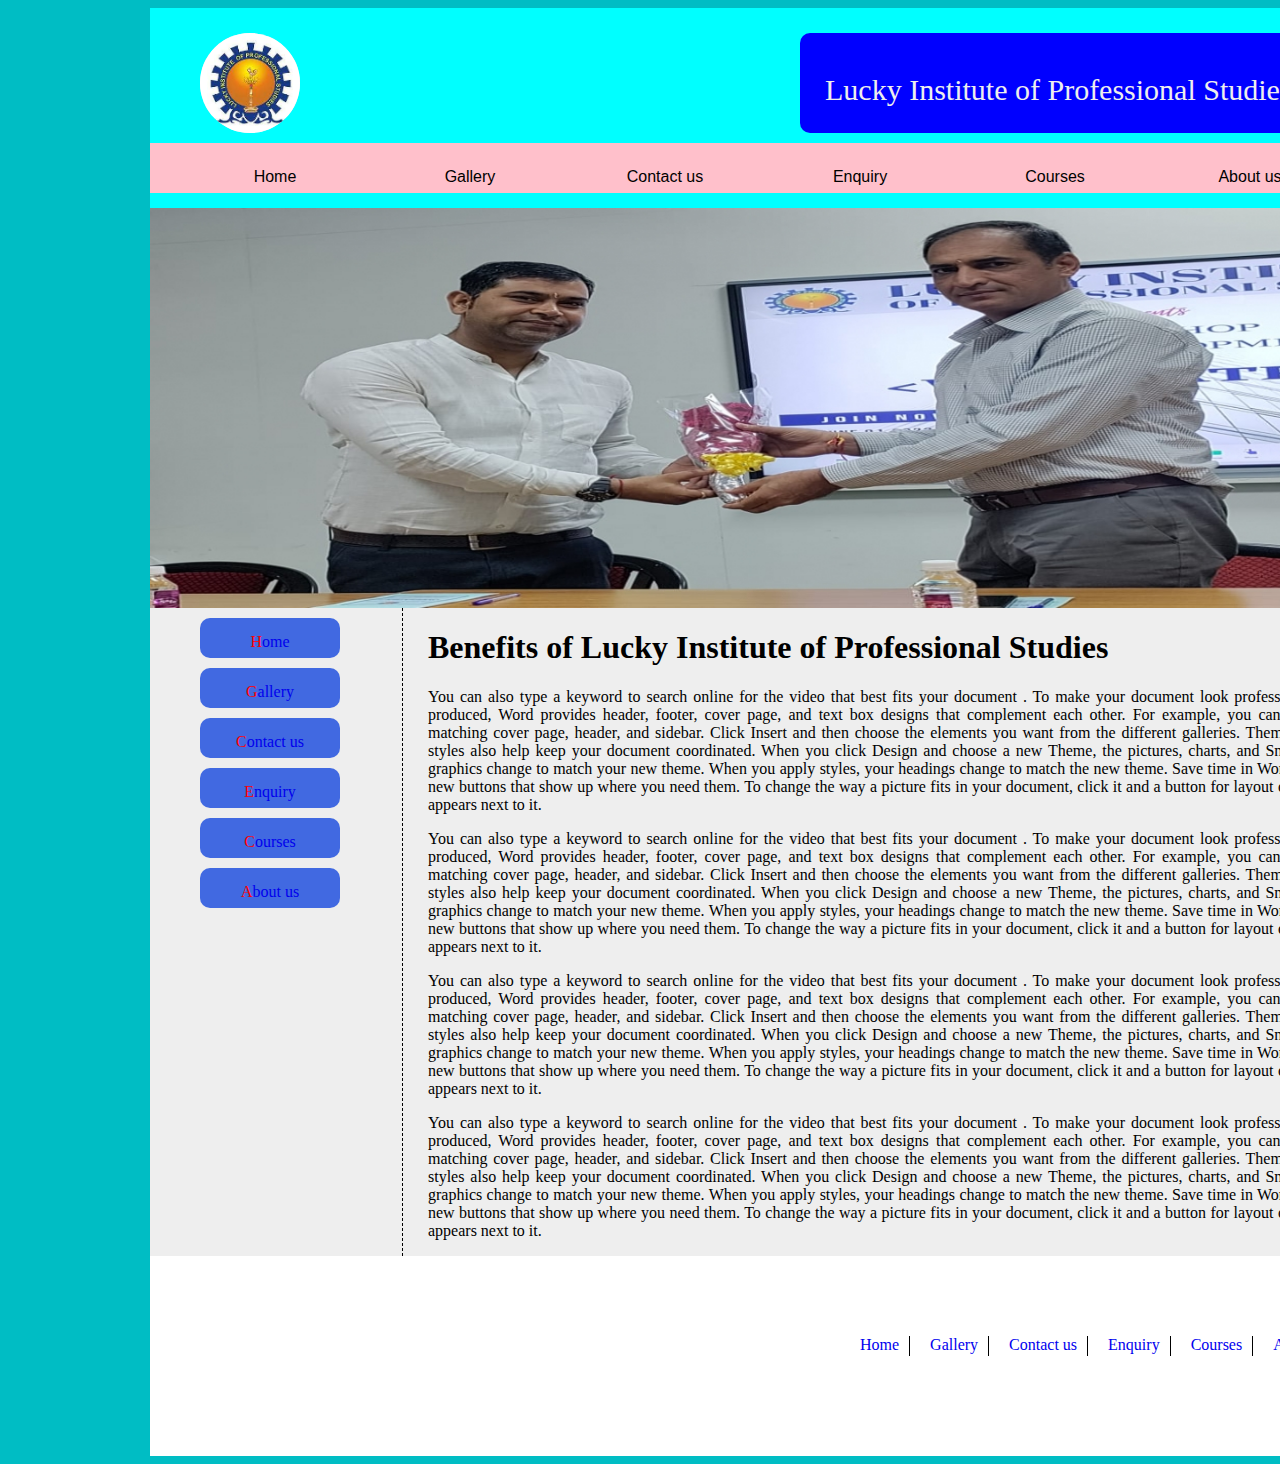
<file: index.html>
<html>
    <head>
        <title>Home</title>
        <link href="style.css" rel="stylesheet">
    </head>
    <body>
        <div class="outer">
            <div class="header">
                <div class="lefth">
                    <img src="images/lips logo.jpeg" style="border-radius: 50%
                    ;" height="100"width="100"alt="LIPS LOGO" title="LOGO">
                    

                </div>
                <div class="righth">
                    Lucky Institute of Professional Studies
                        
                </div>
                <div class="menubar">
                    <a href="index.html"> <div class="menu" >Home</div></a>
                    <a href="Gallery.html"><div class="menu">Gallery</div></a>
                    <a href="contactus.html"><div class="menu">Contact us</div></a>
                    <a href="enquiry.html"><div class="menu">Enquiry</div></a>
                    <a href="courses.html"><div class="menu">Courses</div></a>
                    <a href="aboutus.html"><div class="menu">About us</div></a>

                </div>
            </div>
            <div class="slider">

             <img src="images/web matrix.jpg" height="400" width="1200" alt="picture" title="picture">
            
            </div>
             <div class="main">
                 <div class="mleft"> 
                    <a href="index.html"><div class="lmenu"><red>H</red>ome</div></a>
                    <a href="Gallery.html"><div class="lmenu"><red>G</red>allery</div></a>
                    <a href="contactus.html"><div class="lmenu"><red>C</red>ontact us</div></a>
                    <a href="enquiry.html"><div class="lmenu"><red>E</red>nquiry</div></a>
                    <a href="courses.html"><div class="lmenu"><red>C</red>ourses</div></a>
                    <a href="aboutus.html"><div class="lmenu"><red>A</red>bout us</div></a>
                 </div>
                 <div class="mright">
                    <h1>Benefits of Lucky Institute of Professional Studies</h1>
                    
                    <p>You can also type a keyword to search online for the video that best fits your document . To make your document look professionally produced, Word provides header, footer, cover page, and text box designs that complement each other. For example, you can add a matching cover page, header, and sidebar. Click Insert and then choose the elements you want from the different galleries. Themes and styles also help keep your document coordinated. When you click Design and choose a new Theme, the pictures, charts, and SmartArt graphics change to match your new theme. When you apply styles, your headings change to match the new theme. Save time in Word with new buttons that show up where you need them. To change the way a picture fits in your document, click it and a button for layout options appears next to it.</p>
                    <p>You can also type a keyword to search online for the video that best fits your document . To make your document look professionally produced, Word provides header, footer, cover page, and text box designs that complement each other. For example, you can add a matching cover page, header, and sidebar. Click Insert and then choose the elements you want from the different galleries. Themes and styles also help keep your document coordinated. When you click Design and choose a new Theme, the pictures, charts, and SmartArt graphics change to match your new theme. When you apply styles, your headings change to match the new theme. Save time in Word with new buttons that show up where you need them. To change the way a picture fits in your document, click it and a button for layout options appears next to it.</p>
                    <p>You can also type a keyword to search online for the video that best fits your document . To make your document look professionally produced, Word provides header, footer, cover page, and text box designs that complement each other. For example, you can add a matching cover page, header, and sidebar. Click Insert and then choose the elements you want from the different galleries. Themes and styles also help keep your document coordinated. When you click Design and choose a new Theme, the pictures, charts, and SmartArt graphics change to match your new theme. When you apply styles, your headings change to match the new theme. Save time in Word with new buttons that show up where you need them. To change the way a picture fits in your document, click it and a button for layout options appears next to it.</p>
                    <p>You can also type a keyword to search online for the video that best fits your document . To make your document look professionally produced, Word provides header, footer, cover page, and text box designs that complement each other. For example, you can add a matching cover page, header, and sidebar. Click Insert and then choose the elements you want from the different galleries. Themes and styles also help keep your document coordinated. When you click Design and choose a new Theme, the pictures, charts, and SmartArt graphics change to match your new theme. When you apply styles, your headings change to match the new theme. Save time in Word with new buttons that show up where you need them. To change the way a picture fits in your document, click it and a button for layout options appears next to it.</p>
                 </div>

                </div>
                <div class="footer">
                    <a href="index.html"><div class="fmenu ml" >Home</div></a>
                    <a href="Gallery.html"><div class="fmenu">Gallery</div></a>
                    <a href="contactus.html"><div class="fmenu">Contact us</div></a>
                    <a href="enquiry.html"><div class="fmenu">Enquiry</div></a>
                    <a href="courses.html"><div class="fmenu">Courses</div></a>
                    <a href="aboutus.html"><div class="fmenu" style="border-right: none;">About us</div></a>

                </div>
        </div>






    </body>








</html>
</file>
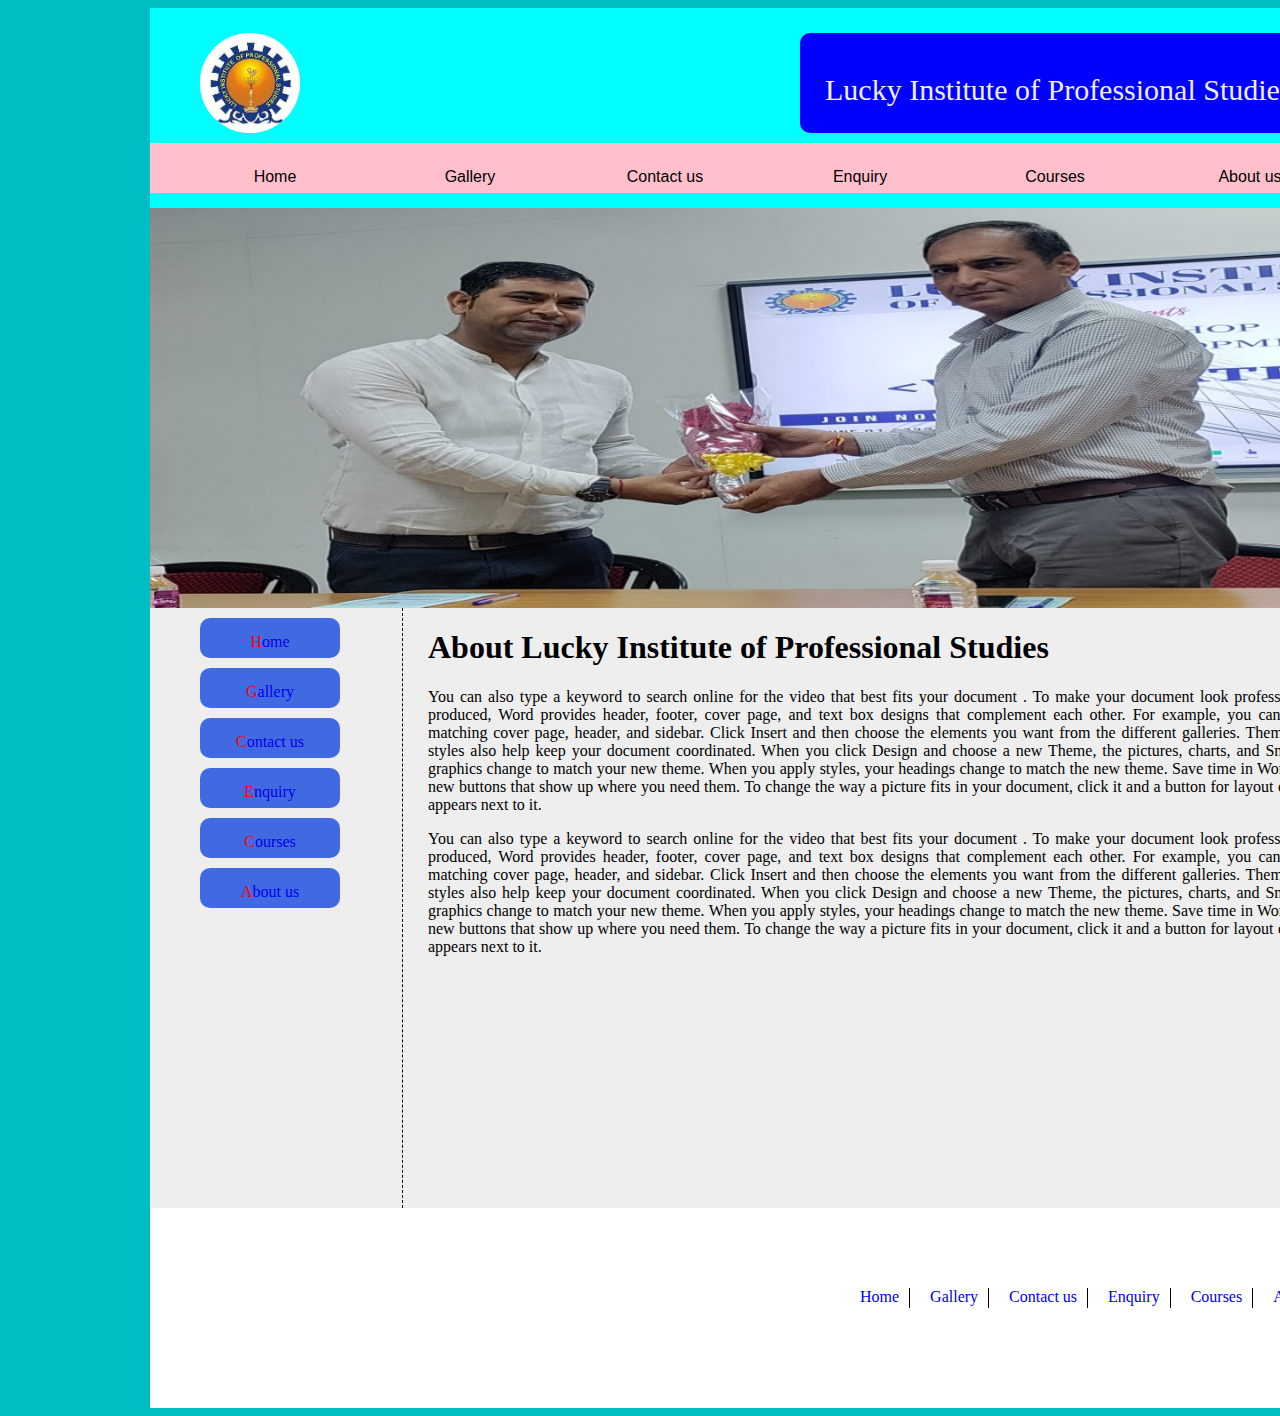
<file: Aboutus.html>
<html>
    <head>
        <title>Home</title>
        <link href="style.css" rel="stylesheet">
    </head>
    <body>
        <div class="outer">
            <div class="header">
                <div class="lefth">
                    <img src="images/lips logo.jpeg" style="border-radius: 50%
                    ;" height="100"width="100"alt="LIPS LOGO" title="LOGO">
                    

                </div>
                <div class="righth">
                    Lucky Institute of Professional Studies
                        
                </div>
                <div class="menubar">
                    <a href="index.html"><div class="menu" >Home</div></a>
                    <a href="Gallery.html"><div class="menu">Gallery</div></a>
                    <a href="contactus.html"><div class="menu">Contact us</div></a>
                    <a href="enquiry.html"><div class="menu">Enquiry</div></a>
                    <a href="courses.html"><div class="menu">Courses</div></a>
                    <a href="aboutus.html"><div class="menu">About us</div></a>

                </div>
            </div>
            <div class="slider">

             <img src="images/web matrix.jpg" height="400" width="1200" alt="picture" title="picture">
            
            </div>
             <div class="main">
                 <div class="mleft"> 
                    <a href="index.html"><div class="lmenu"><red>H</red>ome</div></a>
                    <a href="Gallery.html"><div class="lmenu"><red>G</red>allery</div></a>
                    <a href="contactus.html"><div class="lmenu"><red>C</red>ontact us</div></a>
                    <a href="enquiry.html"><div class="lmenu"><red>E</red>nquiry</div></a>
                    <a href="courses.html"><div class="lmenu"><red>C</red>ourses</div></a>
                    <a href="aboutus.html"><div class="lmenu"><red>A</red>bout us</div></a>
                 </div>
                 <div class="mright">
                   <h1> About Lucky Institute of Professional Studies</h1>
                   <p>You can also type a keyword to search online for the video that best fits your document . To make your document look professionally produced, Word provides header, footer, cover page, and text box designs that complement each other. For example, you can add a matching cover page, header, and sidebar. Click Insert and then choose the elements you want from the different galleries. Themes and styles also help keep your document coordinated. When you click Design and choose a new Theme, the pictures, charts, and SmartArt graphics change to match your new theme. When you apply styles, your headings change to match the new theme. Save time in Word with new buttons that show up where you need them. To change the way a picture fits in your document, click it and a button for layout options appears next to it.</p>
                    <p>You can also type a keyword to search online for the video that best fits your document . To make your document look professionally produced, Word provides header, footer, cover page, and text box designs that complement each other. For example, you can add a matching cover page, header, and sidebar. Click Insert and then choose the elements you want from the different galleries. Themes and styles also help keep your document coordinated. When you click Design and choose a new Theme, the pictures, charts, and SmartArt graphics change to match your new theme. When you apply styles, your headings change to match the new theme. Save time in Word with new buttons that show up where you need them. To change the way a picture fits in your document, click it and a button for layout options appears next to it.</p>
                    
                 </div>

                </div>
                <div class="footer">
                    <a href="index.html"><div class="fmenu ml" >Home</div></a>
                    <a href="Gallery.html"><div class="fmenu">Gallery</div></a>
                    <a href="contactus.html"><div class="fmenu">Contact us</div></a>
                    <a href="enquiry.html"><div class="fmenu">Enquiry</div></a>
                    <a href="courses.html"><div class="fmenu">Courses</div></a>
                    <a href="aboutus.html"><div class="fmenu" style="border-right: none;">About us</div></a>

                </div>
        </div>






    </body>








</html>
</file>
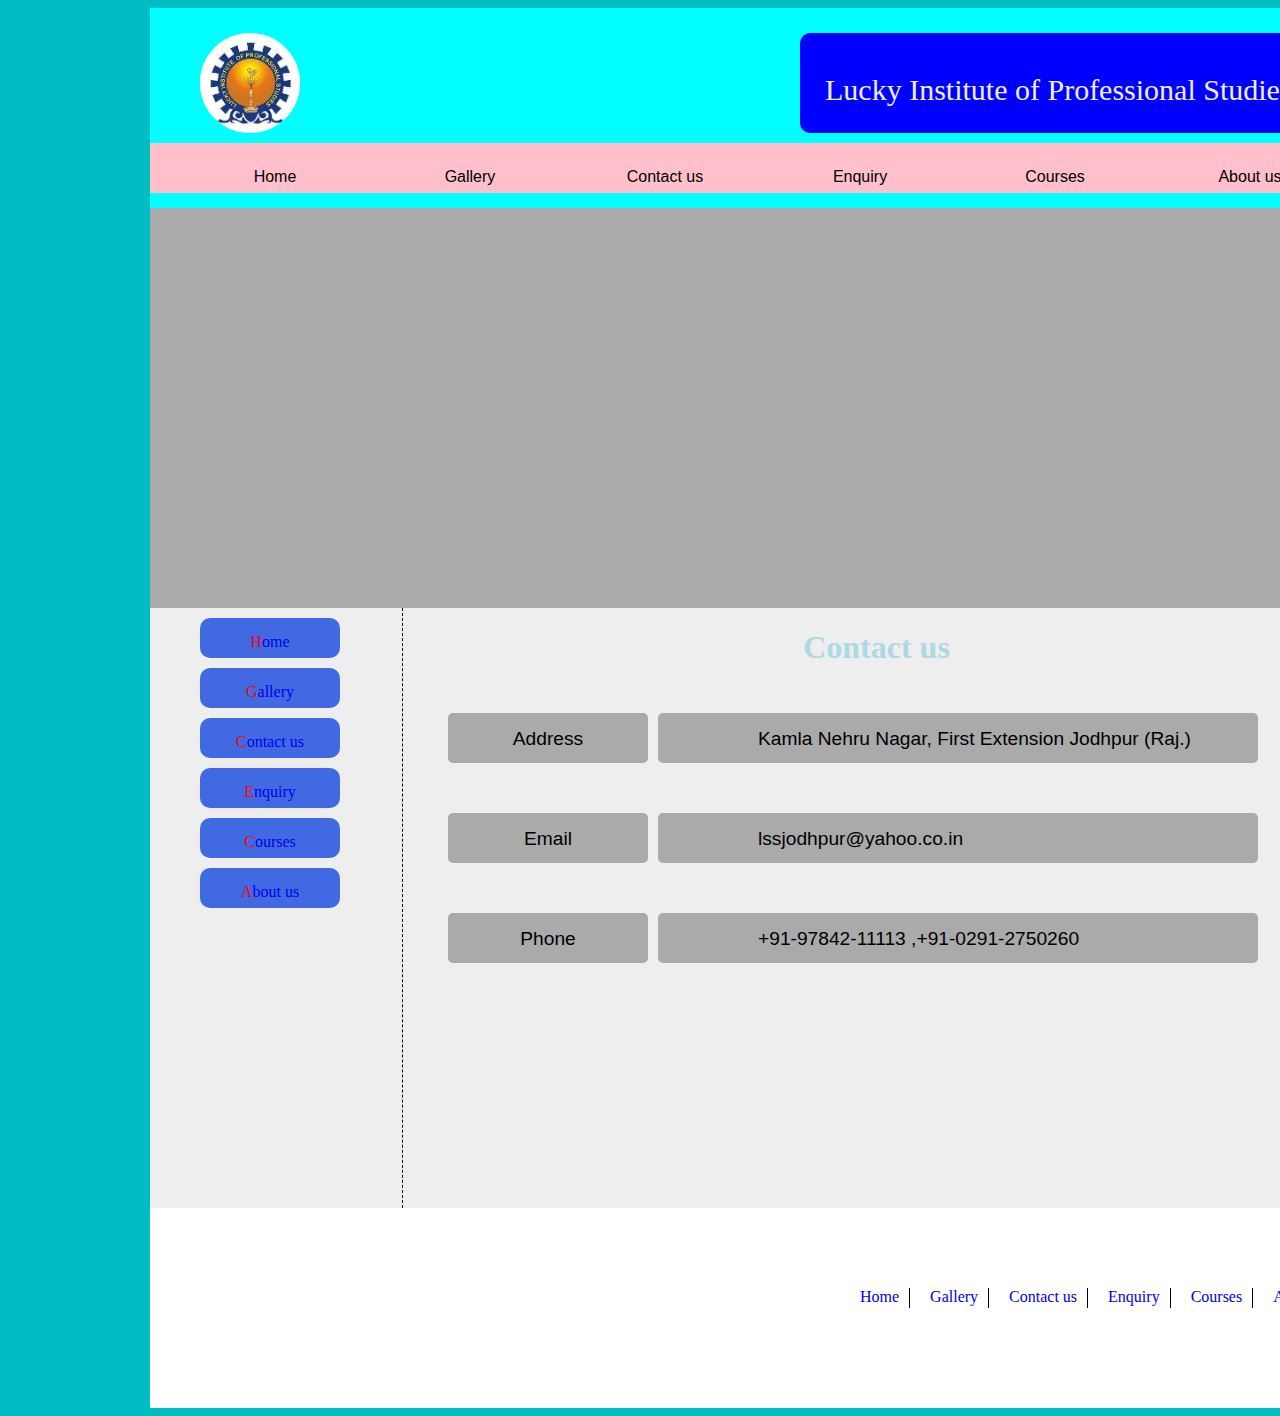
<file: contactus.html>
<html>
    <head>
        <title>Home</title>
        <link href="style.css" rel="stylesheet">
    </head>
    <body>
        <div class="outer">
            <div class="header">
                <div class="lefth">
                    <img src="images/lips logo.jpeg" style="border-radius: 50%
                    ;" height="100"width="100"alt="LIPS LOGO" title="LOGO">
                    

                </div>
                <div class="righth">
                    Lucky Institute of Professional Studies
                        
                </div>
                <div class="menubar">
                    <a href="index.html"><div class="menu" >Home</div></a>
                    <a href="Gallery.html"><div class="menu">Gallery</div></a>
                    <a href="contactus.html"><div class="menu">Contact us</div></a>
                    <a href="enquiry.html"><div class="menu">Enquiry</div></a>
                    <a href="courses.html"><div class="menu">Courses</div></a>
                    <a href="aboutus.html"><div class="menu">About us</div></a>

                </div>
            </div>
            <div class="slider">

                <iframe src="https://www.google.com/maps/embed?pb=!1m18!1m12!1m3!1d3577.281653915836!2d72.98547747510341!3d26.284967877026926!2m3!1f0!2f0!3f0!3m2!1i1024!2i768!4f13.1!3m3!1m2!1s0x39418e7e0d255cf3%3A0x5ac5174a1431e729!2sLucky%20Institute%20of%20Professional%20Studies!5e0!3m2!1sen!2sin!4v1686378149518!5m2!1sen!2sin" width="1200" height="400" style="border:0;" allowfullscreen="" loading="lazy" referrerpolicy="no-referrer-when-downgrade"></iframe>
            
            </div>
             <div class="main">
                 <div class="mleft"> 
                    <a href="index.html"><div class="lmenu"><red>H</red>ome</div></a>
                    <a href="Gallery.html"><div class="lmenu"><red>G</red>allery</div></a>
                    <a href="contactus.html"><div class="lmenu"><red>C</red>ontact us</div></a>
                    <a href="enquiry.html"><div class="lmenu"><red>E</red>nquiry</div></a>
                    <a href="courses.html"><div class="lmenu"><red>C</red>ourses</div></a>
                    <a href="aboutus.html"><div class="lmenu"><red>A</red>bout us</div></a>
                 </div>
                 <div class="mright">
                    <h1 style="text-align: center;color:lightblue;">Contact us</h1>
                    <div class="curow">
                        <div class="culeft">Address</div>  
                        <div class="curight">Kamla Nehru Nagar, First Extension
                            Jodhpur (Raj.)</div>
                    </div>
                    <div class="curow">
                        <div class="culeft">Email</div>  
                        <div class="curight">lssjodhpur@yahoo.co.in</div>
                    </div>
                    <div class="curow">
                        <div class="culeft">Phone</div>  
                        <div class="curight">+91-97842-11113
                            ,+91-0291-2750260</div>
                    </div>
                    


                   
                 </div>

                </div>
                <div class="footer">
                    <a href="index.html"><div class="fmenu ml" >Home</div></a>
                    <a href="Gallery.html"><div class="fmenu">Gallery</div></a>
                    <a href="contactus.html"><div class="fmenu">Contact us</div></a>
                    <a href="enquiry.html"><div class="fmenu">Enquiry</div></a>
                    <a href="courses.html"><div class="fmenu">Courses</div></a>
                    <a href="aboutus.html"><div class="fmenu" style="border-right: none;">About us</div></a>

                </div>
        </div>






    </body>








</html>
</file>
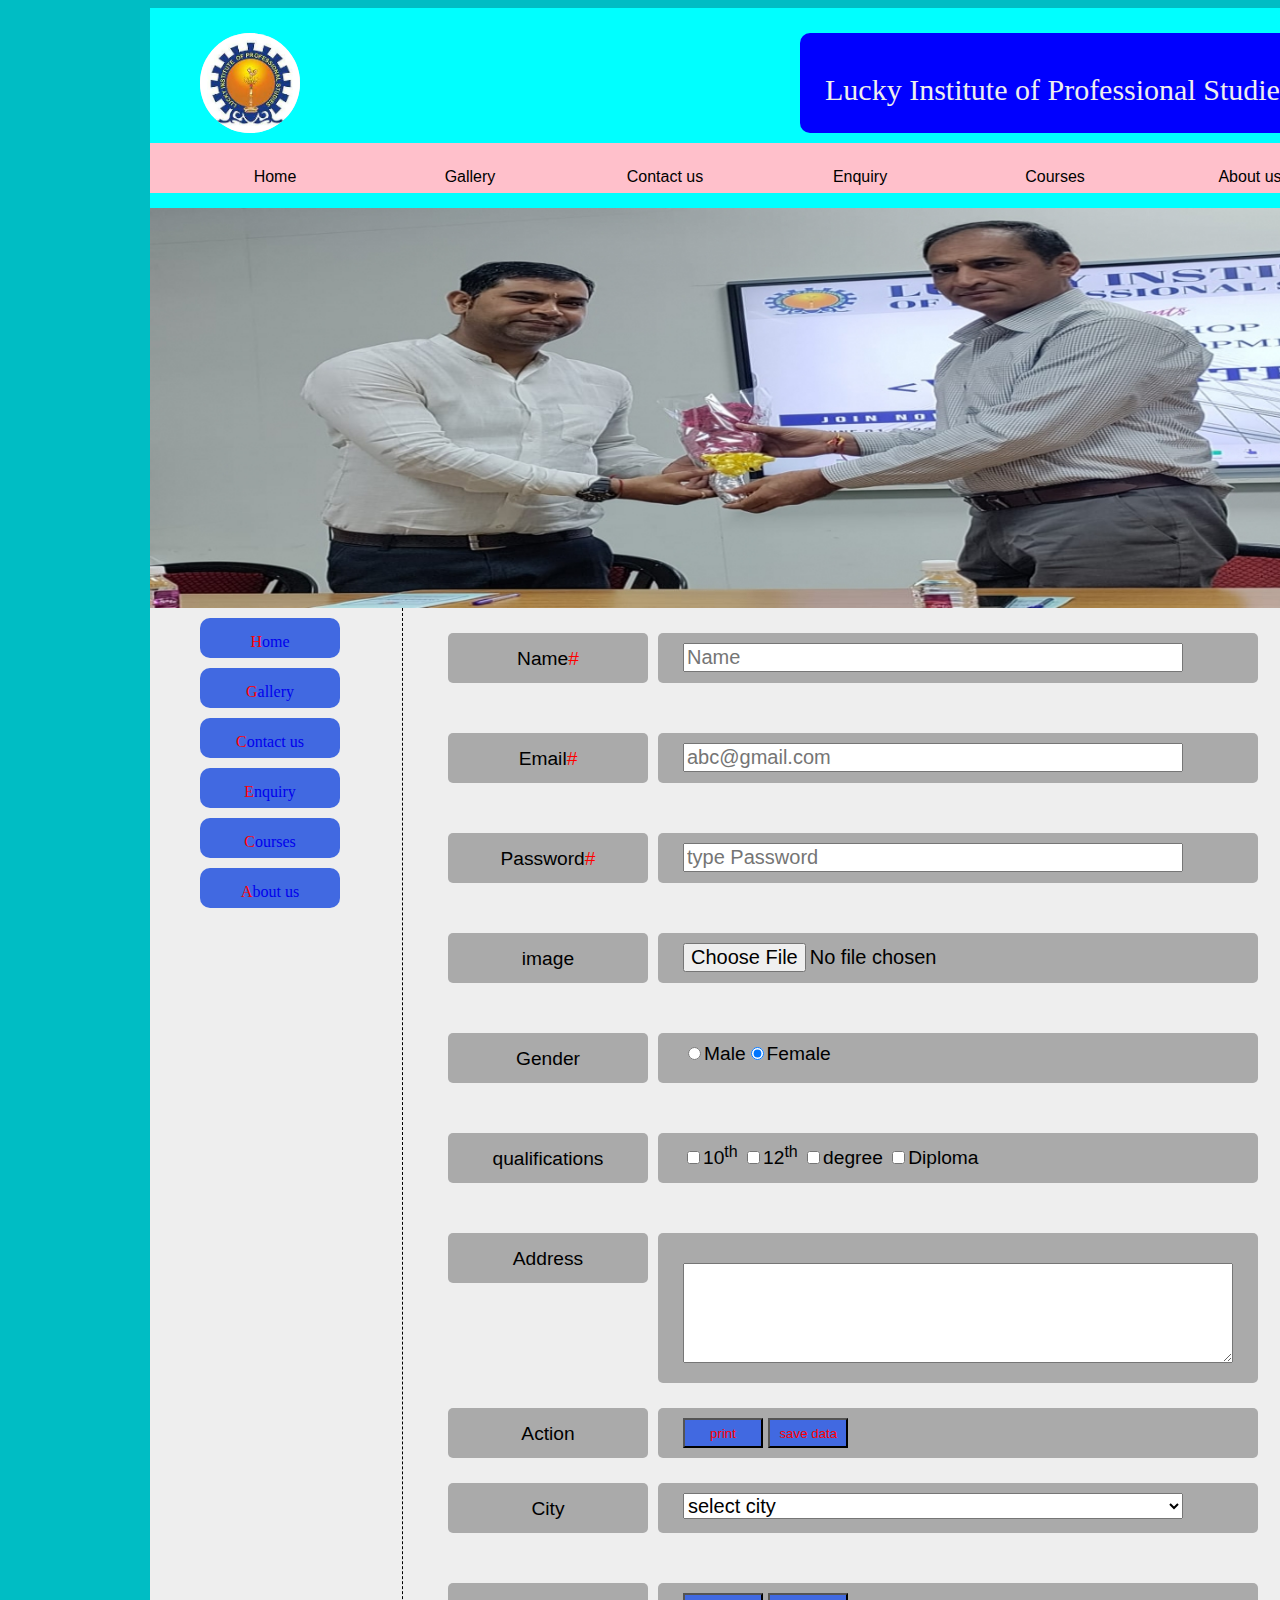
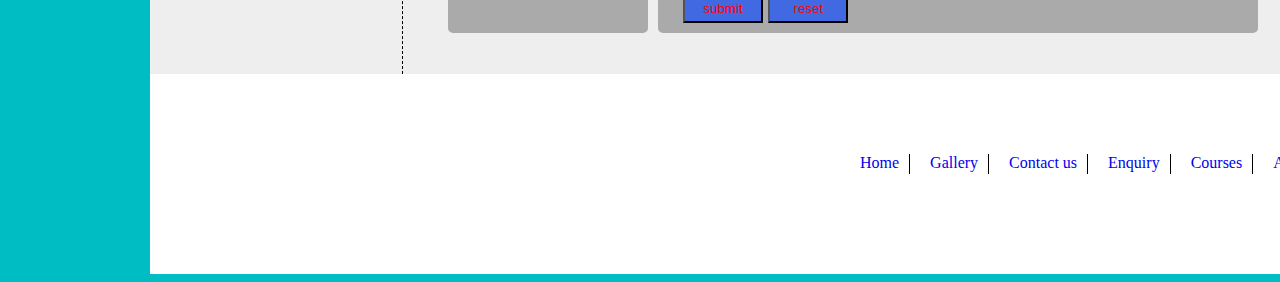
<file: enquiry.html>
<html>
    <head>
        <title>Home</title>
        <link href="style.css" rel="stylesheet">
    </head>
    <body>
        <div class="outer">
            <div class="header">
                <div class="lefth">
                    <img src="images/lips logo.jpeg" style="border-radius: 50%
                    ;" height="100"width="100"alt="LIPS LOGO" title="LOGO">
                    

                </div>
                <div class="righth">
                    Lucky Institute of Professional Studies
                        
                </div>
                <div class="menubar">
                    <a href="index.html"><div class="menu" >Home</div></a>
                    <a href="Gallery.html"><div class="menu">Gallery</div></a>
                    <a href="contactus.html"><div class="menu">Contact us</div></a>
                    <a href="enquiry.html"><div class="menu">Enquiry</div></a>
                    <a href="courses.html"><div class="menu">Courses</div></a>
                    <a href="aboutus.html"><div class="menu">About us</div></a>

                </div>
            </div>
            <div class="slider">

             <img src="images/web matrix.jpg" height="400" width="1200" alt="picture" title="picture">
            </div>
             <div class="main">
                 <div class="mleft"> 
                    <a href="index.html"><div class="lmenu"><red>H</red>ome</div></a>
                    <a href="Gallery.html"><div class="lmenu"><red>G</red>allery</div></a>
                    <a href="contactus.html"><div class="lmenu"><red>C</red>ontact us</div></a>
                    <a href="enquiry.html"><div class="lmenu"><red>E</red>nquiry</div></a>
                    <a href="courses.html"><div class="lmenu"><red>C</red>ourses</div></a>
                    <a href="aboutus.html"><div class="lmenu"><red>A</red>bout us</div></a>
                 </div>
                 <div class="mright">
                    <form method="post" name="form1">
                        <div class="curow">
                            <div class="culeft ">Name<red>#</red></div>  
                            <div class="curight pn"><input type="text" name="uname" class="input" required placeholder="Name"></div>
                        </div>
                        <div class="curow">
                            <div class="culeft ">Email<red>#</red></div>  
                            <div class="curight pn"><input type="email" name="email" class="input" required placeholder="abc@gmail.com"></div>
                        </div>
                        <div class="curow">
                            <div class="culeft ">Password<red>#</red></div>  
                            <div class="curight pn"><input type="Password" name="uPass" class="input" required placeholder="type Password"></div>
                        </div>
                        <div class="curow">
                            <div class="culeft ">image</div>  
                            <div class="curight pn"><input type="file" name="image" class="input" ></div>
                        </div>
                        <div class="curow">
                            <div class="culeft ">Gender</div>  
                            <div class="curight pn"><input type="radio" name="g" checked value="M">Male<input type="radio" name="g" checked value="f">Female
                            </div>
                        </div>
                        <div class="curow">
                            <div class="culeft ">qualifications</div>  
                            <div class="curight pn"><input type="checkbox" name="q1" value="10">10<sup>th</sup>
                                <input type="checkbox" name="q2" value="12">12<sup>th</sup>
                                <input type="checkbox" name="q3" value="degree">degree
                                <input type="checkbox" name="q4" value="diploma">Diploma</div>
                        </div>
                        <div class="curow ht">
                            <div class="culeft ">Address</div>  
                            <div class="curight pn ht"><textarea name="Uaddress" class="tarea"  ></textarea></div>
                        </div>
                        <div class="curow">
                            <div class="culeft mg">Action</div>  
                            <div class="curight pn"><input type="button" name="btn1" class="btn" value="print">
                            <button name="btn2" class="btn">save data</button></div>
                        </div>
                        <div class="curow ">
                            <div class="culeft ">City</div>  
                            <div class="curight pn">
                                <select name="city" class="input">
                                    <option value="0">select city</option>
                                    <option value="1">Ajmer</option>
                                    <option value="2">Kota</option>
                                    <option value="3">Jaipur</option>
                                    <option value="4">Bikaner</option>
                                    <option value="5">Jodhpur</option>
                                    <option value="6">Barmer</option>
                                </select>
                            </div>
                        </div>
                        <div class="curow">
                            <div class="culeft "></div>  
                            <div class="curight pn"><input type="submit" name="submit" class="btn" value="submit">
                            <input type="reset" name="reset" class="btn" value="reset"></div>
                        </div>


                        
                        
                        









                    </form>












                    
                    </div>

                </div>
                <div class="footer">
                    <a href="index.html"><div class="fmenu ml" >Home</div></a>
                    <a href="Gallery.html"><div class="fmenu">Gallery</div></a>
                    <a href="contactus.html"><div class="fmenu">Contact us</div></a>
                    <a href="enquiry.html"><div class="fmenu">Enquiry</div></a>
                    <a href="courses.html"><div class="fmenu">Courses</div></a>
                    <a href="aboutus.html"><div class="fmenu" style="border-right: none;">About us</div></a>

                </div>
        </div>






    </body>








</html>
</file>
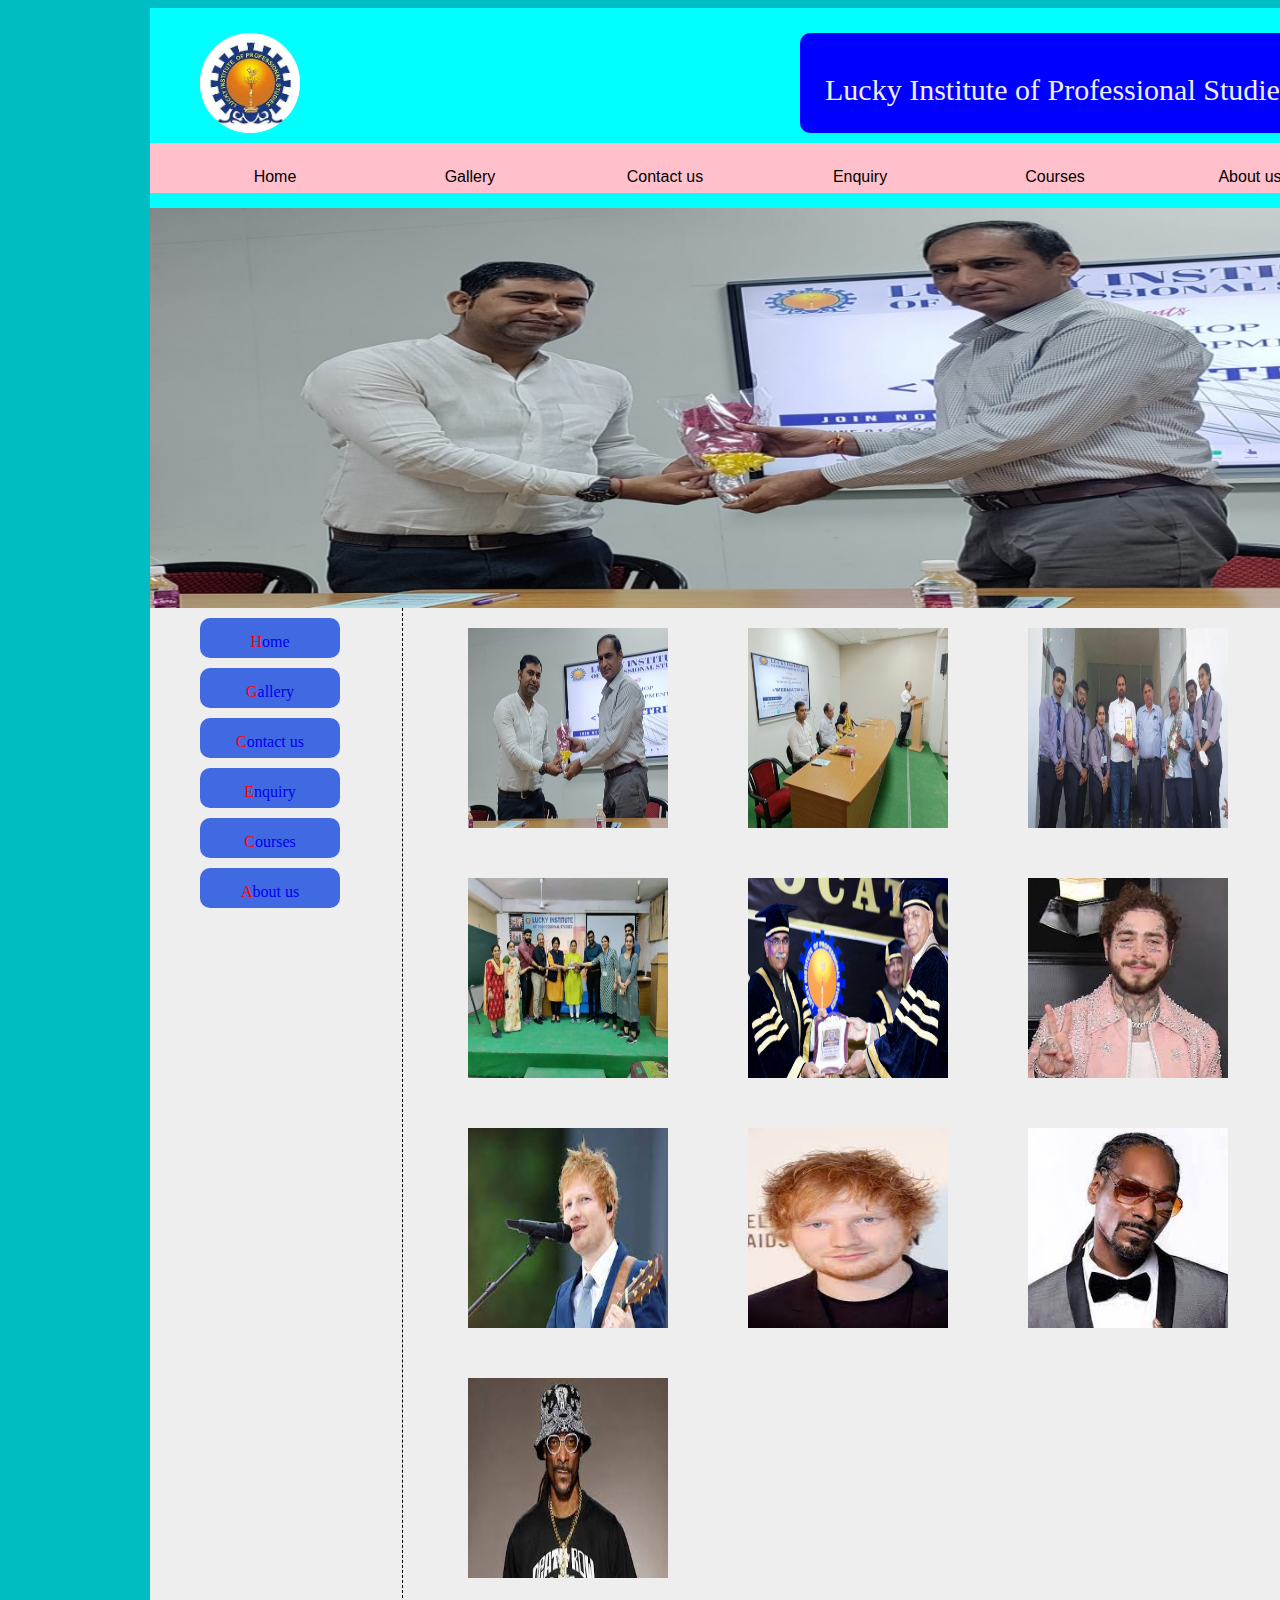
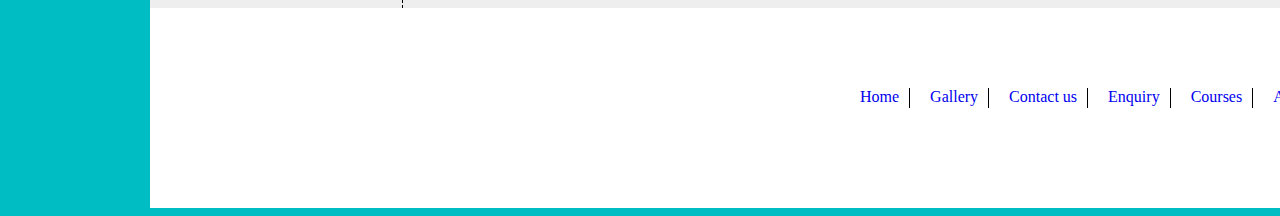
<file: gallery.html>
<html>
    <head>
        <title>Home</title>
        <link href="style.css" rel="stylesheet">
    </head>
    <body>
        <div class="outer">
            <div class="header">
                <div class="lefth">
                    <img src="images/lips logo.jpeg" style="border-radius: 50%
                    ;" height="100"width="100"alt="LIPS LOGO" title="LOGO">
                    

                </div>
                <div class="righth">
                    Lucky Institute of Professional Studies
                        
                </div>
                <div class="menubar">
                    <a href="index.html"><div class="menu " >Home</div></a>
                    <a href="Gallery.html"><div class="menu">Gallery</div></a>
                    <a href="contactus.html"><div class="menu">Contact us</div></a>
                    <a href="enquiry.html"><div class="menu">Enquiry</div></a>
                    <a href="courses.html"><div class="menu">Courses</div></a>
                    <a href="aboutus.html"><div class="menu">About us</div></a>

                </div>
            </div>
            <div class="slider">

             <img src="images/web matrix.jpg" height="400" width="1200" alt="picture" title="picture">
            
            </div>
             <div class="main">
                 <div class="mleft"> 
                    <a href="index.html"><div class="lmenu"><red>H</red>ome</div></a>
                    <a href="Gallery.html"><div class="lmenu"><red>G</red>allery</div></a>
                    <a href="contactus.html"><div class="lmenu"><red>C</red>ontact us</div></a>
                    <a href="enquiry.html"><div class="lmenu"><red>E</red>nquiry</div></a>
                    <a href="courses.html"><div class="lmenu"><red>C</red>ourses</div></a>
                    <a href="aboutus.html"><div class="lmenu"><red>A</red>bout us</div></a>
                 </div>
                 <div class="mright">
                    <div class="gimages"><img src="images/web matrix.jpg" height="100%" width="100%" title="web matrix"></div>
                    <div class="gimages"><img src="images/workshop.jpg" height="100%" width="100%" title="workshop"></div>
                    <div class="gimages"><img src="images/visits.jpg" height="100%" width="100%" title="visits"></div>
                    <div class="gimages"><img src="images/program.jpg" height="100%" width="100%" title="program"></div>
                    <div class="gimages"><img src="images/lucky.jpg" height="100%" width="100%" title="lucky"></div>
                 <div class="gimages"><img src="images/postmalone.jpeg" height="100%" width="100%" title="postmalone"></div>
                    <div class="gimages"><img src="images/edd.jpeg" height="100%" width="100%" title="ed sheeran"></div>
                    <div class="gimages"><img src="images/eddy.jpeg" height="100%" width="100%" title="ed sheeran"></div>
                    <div class="gimages"><img src="images/snoop.jpeg" height="100%" width="100%" title="snoop dogg"></div>
                    <div class="gimages"><img src="images/snoopd.jpeg" height="100%" width="100%" title="snoop dogg"></div>     
                </div>

                </div>
                <div class="footer">
                    <a href="index.html"><div class="fmenu ml" >Home</div></a>
                    <a href="Gallery.html"><div class="fmenu">Gallery</div></a>
                    <a href="contactus.html"><div class="fmenu">Contact us</div></a>
                    <a href="enquiry.html"><div class="fmenu">Enquiry</div></a>
                    <a href="courses.html"><div class="fmenu">Courses</div></a>
                    <a href="aboutus.html"><div class="fmenu" style="border-right: none;">About us</div></a>

                </div>
        </div>






    </body>








</html>
</file>
<file: style.css>
body
{
    background-color:#00bdc4;
    margin-left:150px;
}
.outer
{
    width:1200px;
    background-color: #aaa;

}
.header
{
    width:1200px;
    height:200px;
    background-color: aqua;

}
.lefth
{
    width:100px;
    height:100px;
    background-color:#eee;
    float: left;
    margin-top:25px;
    margin-left:50px;
    transition:3s;
    border-radius: 50%;

}
.lefth:hover
{
    transition:3s;
    margin: 25px 0px 0px 150px;
}
.righth
{
    width:500px;
    height:100px;
    background-color: blue;
    margin: 25px 50px 0px 0px;
    float: right;
    padding: 40px 0px 0px 25px;
    box-sizing: border-box;
    color: #eee;
    font-size: 30px;
    border-radius: 10px;
}
.righth:hover
{
    background-color:black;
    color:royalblue;

}
.menubar
{
    width:1200px;
    height:50px;
    background-color:pink;
    float: right;
    margin: 10px 0px 10px 0px;
    

}
.menu
{
    width: 150px;
    height:25px;
    background-color: pink;
    float: left;
    margin:20px 0px 10px 45px;
    border-radius: 10px;
    padding:5px 0px 0px 10px;
    box-sizing: border-box;
    font-family: sans-serif;
    color:#000;
    text-align: center;

}
.menu:hover
{
    background-color: skyblue;
    color:black;
}
.slider
{
    width:1200px;
    height:400px;
   

    
}
.main
{
    width:1200px;
    background-color:#eee;
    float:left;
}
.mleft
{
    width: 250px;
    height: 400px;
    background-color: #eee;
    float: left;
}
.lmenu
{
    width:140px;
    height: 40px;
    background-color: royalblue;
    border-radius: 10px;
    margin:10px 50px;
    padding:15px;
    box-sizing: border-box;
    text-align:center;
    transition: 3s;

}
red
{
    color: red;
}
.lmenu:hover
{
    background-color: #fff;
    transition: 2s;
    margin:10px 0px 0px 100px ;
    
}
.mright
{
    width: 948px;
    min-height: 600px;
    background-color: #eee;
    float: right;
    border-left:dashed 1px black ;
    padding: 0px 25px;
    box-sizing: border-box;
    text-align: justify;
}
.footer
{
    width: 1200px;
    height: 200px;
    background-color:#fff;
    clear: both;
}
.fmenu
{
    height:20px;
    background-color: #fff;
    float:left;
    margin: 80px 5px;
    border-right:1px solid black;
    padding: 0px 10px 0px 10px;
    box-sizing: border-box;

}
.ml
{
    margin-left: 700px;
}
.fmenu:hover
{
    background-color: skyblue;

}
.gimages
{
    width:200px;
    height:200px;
    background-color: #aaa;
    float: left;
    margin: 20px 40px 30px 40px;

    

}
a
{
    text-decoration: none;
   
}
.gimages:hover
{
    opacity:0.8;
    transform: scale(1.5,1.5);
    transition: 2s;
}
.curow
{ 
    width: 850px;
    height:100px;
    background-color:#eee;
    
    
    

}
.culeft
{
    width:200px;
    height:50px;
    background-color: #aaa;
    border-radius:5px;
    margin: 25px 0px 0px 20px;
    box-sizing: border-box;
    float: left;
    padding-top: 15px;
    text-align: center;
    font-size:larger ;
    font-family: sans-serif;


}
.curight
{
    width: 600;
    height: 50px;
    background-color: #aaa;
    border-radius: 5px;
    margin: 25px 20px 0px 0px;
    float: right;
    padding: 15px 0px 0px 100px;
    box-sizing: border-box;
    font-size:larger ;
    font-family: sans-serif;
}
.input
{
    width: 500px;
    height: 25  px;
    font-size: 20px;
    font-family: sans-serif;
}
.pn
{
    padding: 10px 0px 0px 25px;
}
.tarea
{
    width: 550px;
    height: 100px;
    font-size: larger;
    margin-top: 20px;
}
.ht
{
    height: 150px;
}
.btn
{
    width:80px;
    height:30px;
    background-color: royalblue;
    color: red;
    text-align:center;
}
.mg
{
    margin-top: 50px;
}
</file>
